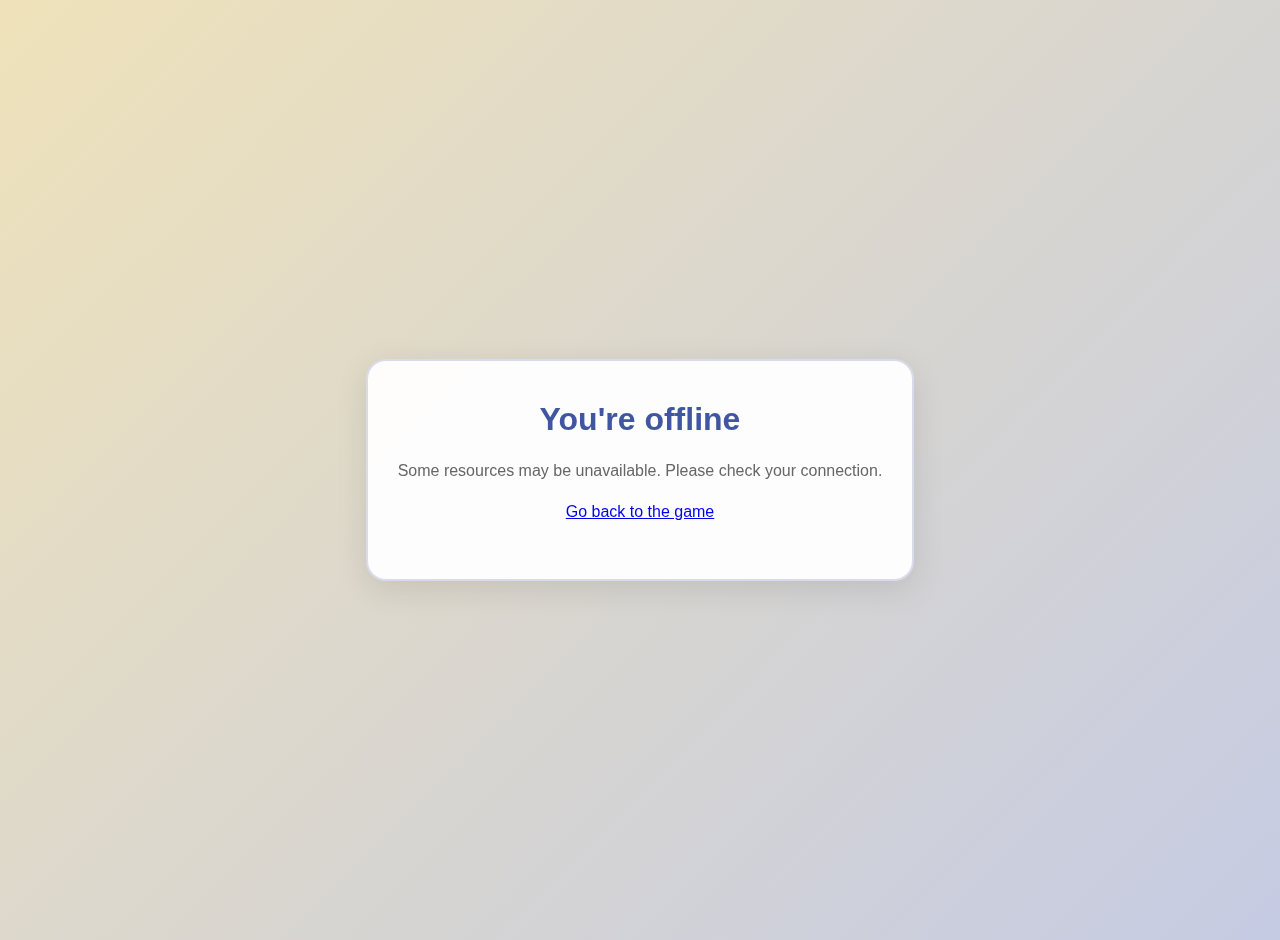
<file: offline.html>
<!DOCTYPE html>
<html lang="en">
<head>
  <meta charset="utf-8">
  <meta name="viewport" content="width=device-width,initial-scale=1">
  <title>Offline</title>
  <link rel="icon" href="favicon/favicon.ico">
  <link rel="stylesheet" href="styles/offline.css">
  
</head>
<body>
  <main>
    <h1>You're offline</h1>
    <p>Some resources may be unavailable. Please check your connection.</p>
    <p><a href="index.html">Go back to the game</a></p>
  </main>
</body>
</html>
</file>
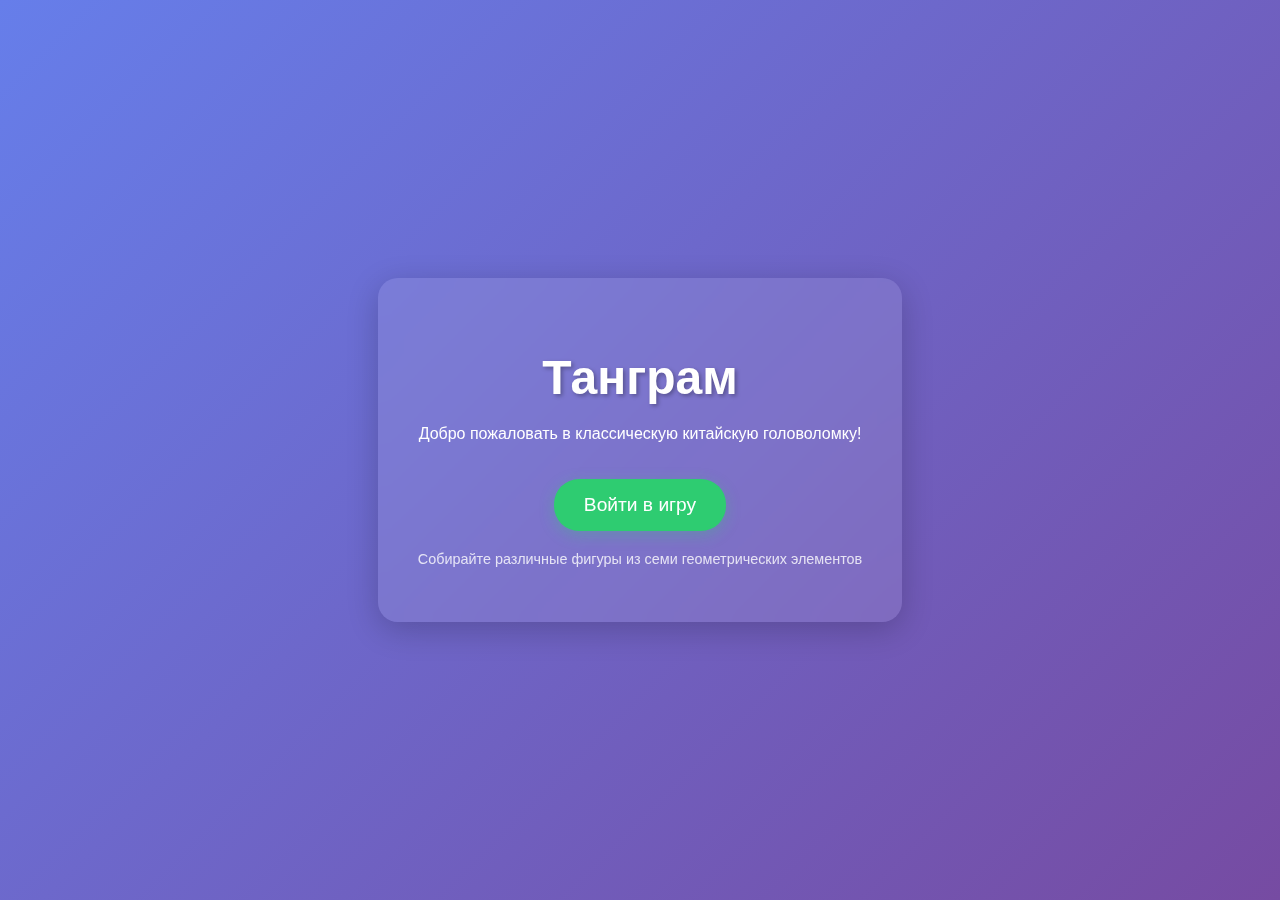
<file: welcome.html>
<!DOCTYPE html>
<html lang="ru">
<head>
  <meta charset="UTF-8">
  <meta name="viewport" content="width=device-width, initial-scale=1.0">
  <title>Танграм - Главная</title>
  <style>
    body {
      font-family: -apple-system, BlinkMacSystemFont, 'Segoe UI', Roboto, sans-serif;
      background: linear-gradient(135deg, #667eea 0%, #764ba2 100%);
      min-height: 100vh;
      margin: 0;
      display: flex;
      align-items: center;
      justify-content: center;
      color: white;
    }
    
    .welcome-container {
      text-align: center;
      background: rgba(255, 255, 255, 0.1);
      backdrop-filter: blur(10px);
      border-radius: 20px;
      padding: 40px;
      box-shadow: 0 8px 32px rgba(0,0,0,0.2);
    }
    
    h1 {
      font-size: 3em;
      margin-bottom: 20px;
      text-shadow: 2px 2px 4px rgba(0,0,0,0.3);
    }
    
    .start-btn {
      background: #2ecc71;
      color: white;
      text-decoration: none;
      padding: 15px 30px;
      border-radius: 25px;
      font-size: 1.2em;
      display: inline-block;
      margin-top: 20px;
      transition: all 0.3s ease;
      box-shadow: 0 4px 15px rgba(46,204,113,0.3);
    }
    
    .start-btn:hover {
      background: #27ae60;
      transform: translateY(-3px);
      box-shadow: 0 6px 20px rgba(46,204,113,0.4);
    }
  </style>
</head>
<body>

<div class="welcome-container">
  <h1>Танграм</h1>
  <p>Добро пожаловать в классическую китайскую головоломку!</p>
  
  <a href="menu.html" class="start-btn">
    Войти в игру
  </a>
  
  <p style="margin-top: 20px; font-size: 0.9em; opacity: 0.8;">
    Собирайте различные фигуры из семи геометрических элементов
  </p>
</div>

<script>
// Автоматическое перенаправление через 3 секунды (опционально)
// setTimeout(() => {
//   window.location.href = 'menu.html';
// }, 3000);
</script>

</body>
</html>
</file>
<file: styles/offline.css>
/* Стили для offline страницы */
body { 
  font-family: -apple-system, BlinkMacSystemFont, 'Segoe UI', Roboto, sans-serif;
  background: linear-gradient(135deg, #EFE2BA 0%, #C5CBE3 100%);
  color: #333;
  min-height: 100vh;
  margin: 0;
  padding: 20px;
  display: flex;
  align-items: center;
  justify-content: center;
}

main { 
  max-width: 500px;
  background: rgba(255, 255, 255, 0.95);
  border-radius: 20px;
  box-shadow: 0 8px 32px rgba(0,0,0,0.1);
  text-align: center;
  padding: 40px 30px;
  backdrop-filter: blur(10px);
  border: 2px solid rgba(64, 86, 161, 0.2);
}

main h1 { 
  margin: 0 0 20px 0;
  color: #4056A1;
  font-size: 2rem;
  font-weight: 700;
}

main p { 
  padding: 0;
  margin: 15px 0;
  color: #666;
  font-size: 16px;
  line-height: 1.6;
}

/* Адаптивность */
@media (max-width: 480px) {
  body {
    padding: 15px;
  }
  
  main {
    padding: 30px 20px;
  }
  
  main h1 {
    font-size: 1.5rem;
  }
}
</file>
